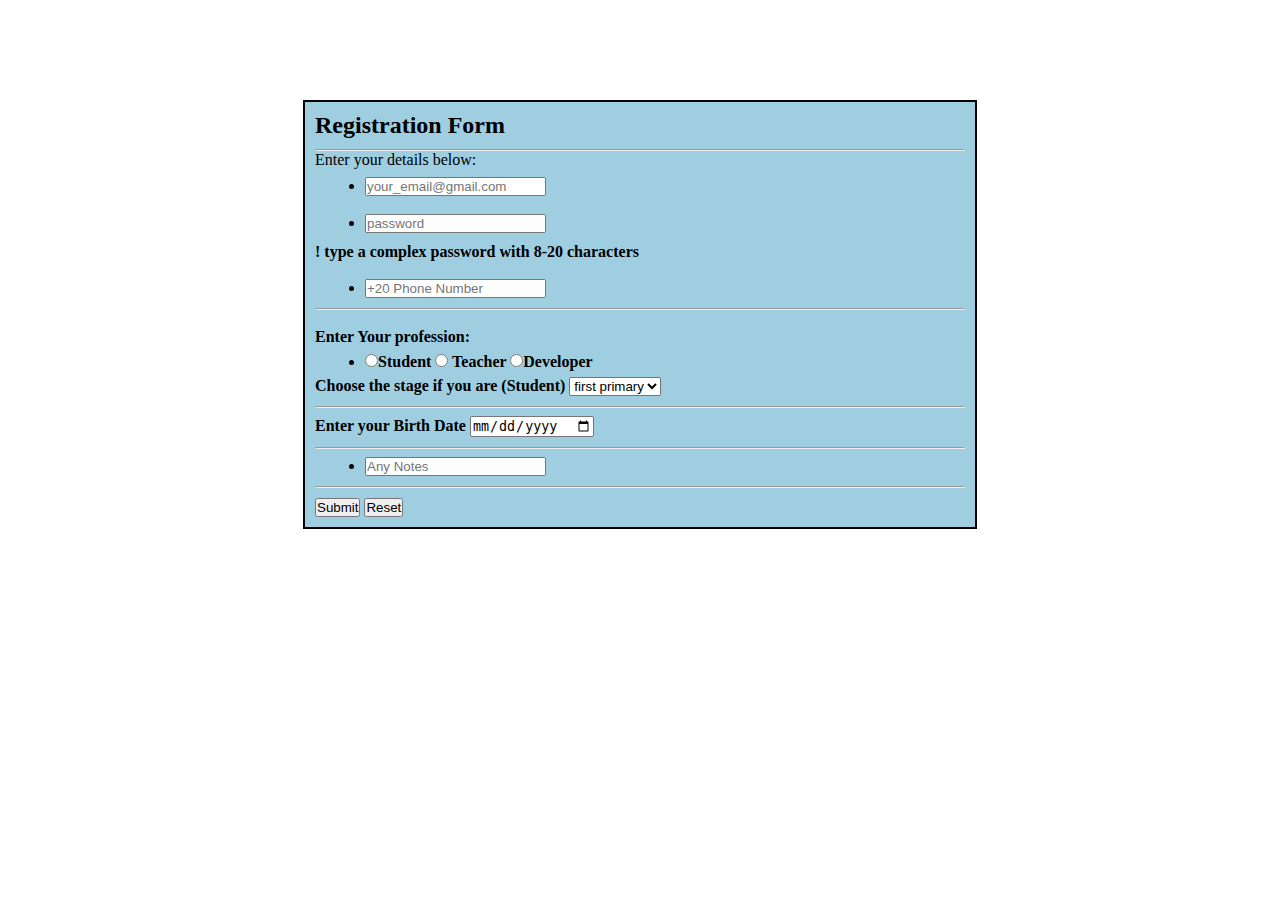
<file: index.html>
<!DOCTYPE html>
<html lang="en">

<head>
    <meta charset="UTF-8">
    <meta http-equiv="X-UA-Compatible" content="IE=edge">
    <meta name="viewport" content="width=device-width, initial-scale=1.0">
    <title>Registration Form</title>
    <link rel="stylesheet" href="style.css">
</head>

<body>

    <div id="Registration">
        <div id="form1" class="form">
            <form>
                <h2>Registration Form</h2>
                <hr>

                <label for="F name"> Enter your details below:</label>
                <ul>
                    <li><input type="text" placeholder="your_email@gmail.com"></li>
                    <li><input type="text" placeholder="password"></li>
                </ul>
                <p><b>! type a complex password with 8-20 characters
                        <ul>
                            <li><input type="text" placeholder="+20 Phone Number"></li>
                        </ul>
            </form>
        </div>

        <hr>
        <br>
        <div id="form2" class="form">

            <form>
                <label for="profession "> Enter Your profession:</label>

                <ul>
                    <li>
                        <input type="radio" name="profession">Student

                        <input type="radio" name="profession"> Teacher
                        <input type="radio" name="profession">Developer
                    </li>
                </ul>
                <label for="Choose stage">Choose the stage if you are (Student)</label>
                <select name="" id="">
                    <option value="">first primary</option>

                </select>

            </form>
        </div>
        <hr>
        <div id="form3" class="form">
            <form>
                <label for="Dob">Enter your Birth Date</label>
                <input type="date">

            </form>
        </div>
        <hr>
        <div id="form4" class="form">
            <form>
                <ul>
                    <li><input type="text" placeholder="Any Notes"></li>
                </ul>

            </form>
        </div>
        <hr>
        <div id="form5" class="form">
            <form>
                <button type="submit">Submit</button>
                <button type="reset">Reset</button>
            </form>
        </div>
    </div>
</body>

</html>
</file>
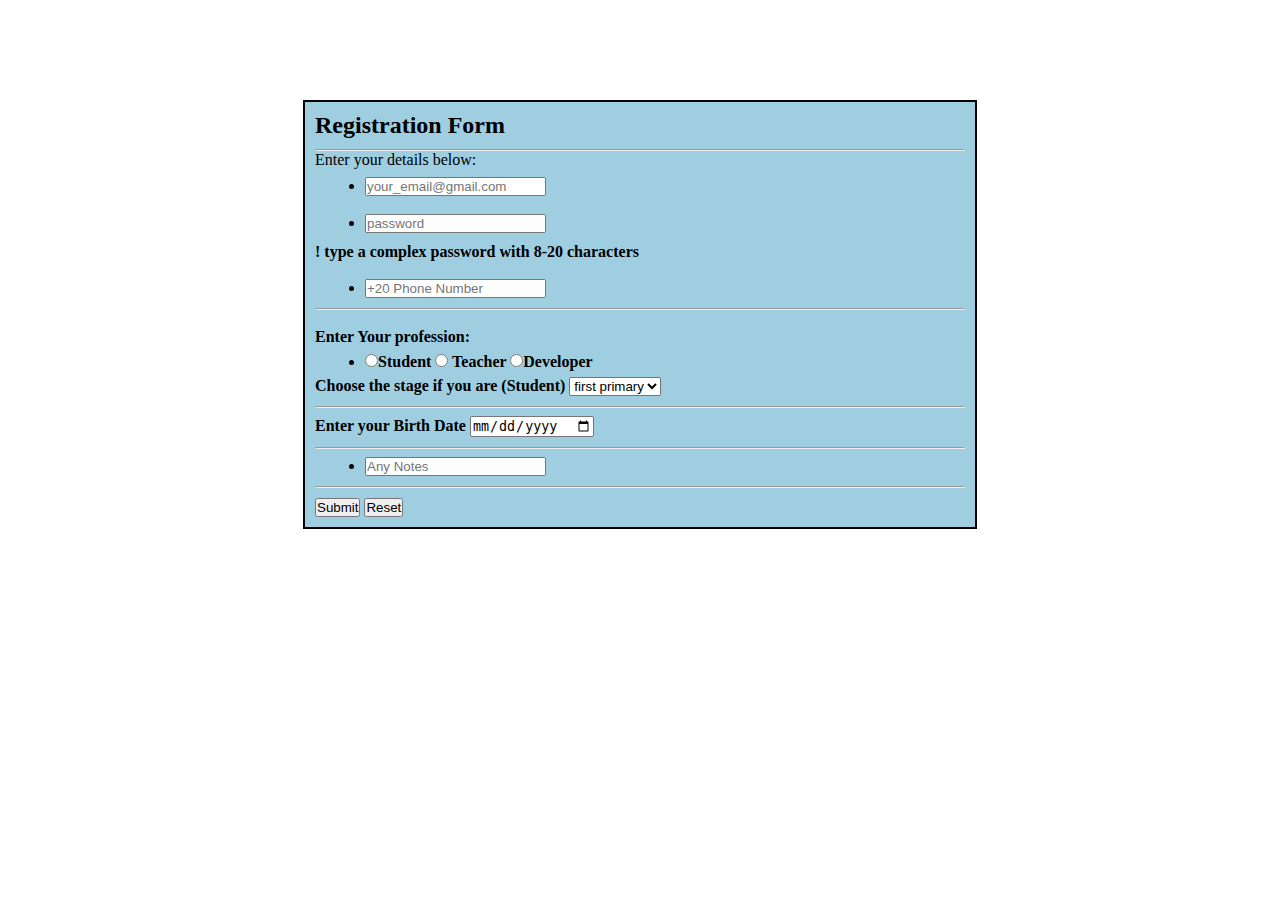
<file: user.html>
<!DOCTYPE html>
<html lang="en">

<head>
    <meta charset="UTF-8">
    <meta http-equiv="X-UA-Compatible" content="IE=edge">
    <meta name="viewport" content="width=device-width, initial-scale=1.0">
    <title>Registration Form</title>
    <link rel="stylesheet" href="style.css">
</head>

<body>

    <div id="Registration">
        <div id="form1" class="form">
            <form>
                <h2>Registration Form</h2>
                <hr>

                <label for="F name"> Enter your details below:</label>
                <ul>
                    <li><input type="text" placeholder="your_email@gmail.com"></li>
                    <li><input type="text" placeholder="password"></li>
                </ul>
                <p><b>! type a complex password with 8-20 characters
                        <ul>
                            <li><input type="text" placeholder="+20 Phone Number"></li>
                        </ul>
            </form>
        </div>

        <hr>
        <br>
        <div id="form2" class="form">

            <form>
                <label for="profession "> Enter Your profession:</label>

                <ul>
                    <li>
                        <input type="radio" name="profession">Student

                        <input type="radio" name="profession"> Teacher
                        <input type="radio" name="profession">Developer
                    </li>
                </ul>
                <label for="Choose stage">Choose the stage if you are (Student)</label>
                <select name="" id="">
                    <option value="">first primary</option>

                </select>

            </form>
        </div>
        <hr>
        <div id="form3" class="form">
            <form>
                <label for="Dob">Enter your Birth Date</label>
                <input type="date">

            </form>
        </div>
        <hr>
        <div id="form4" class="form">
            <form>
                <ul>
                    <li><input type="text" placeholder="Any Notes"></li>
                </ul>

            </form>
        </div>
        <hr>
        <div id="form5" class="form">
            <form>
                <button type="submit">Submit</button>
                <button type="reset">Reset</button>
            </form>
        </div>
    </div>
</body>

</html>
</file>
<file: style.css>
*{
    margin: 0;padding: 0;
}
#Registration{ 
    padding: 10px;
    border: 2px solid black;
    width: 650px;
    background-color:#9fcee0;
    margin: auto;
    margin-top: 100px;
}
li {
    margin-left: 50px;
}
input{
    margin-bottom: 10px;
    margin-top: 8px;
}
h2{
    margin-bottom: 10px;
}
label{
    margin: 10px 0;
}
select{
    margin-bottom: 10px;
}
p{
    margin-bottom: 10px;
}
button{
    margin-top: 10px;
}
</file>
